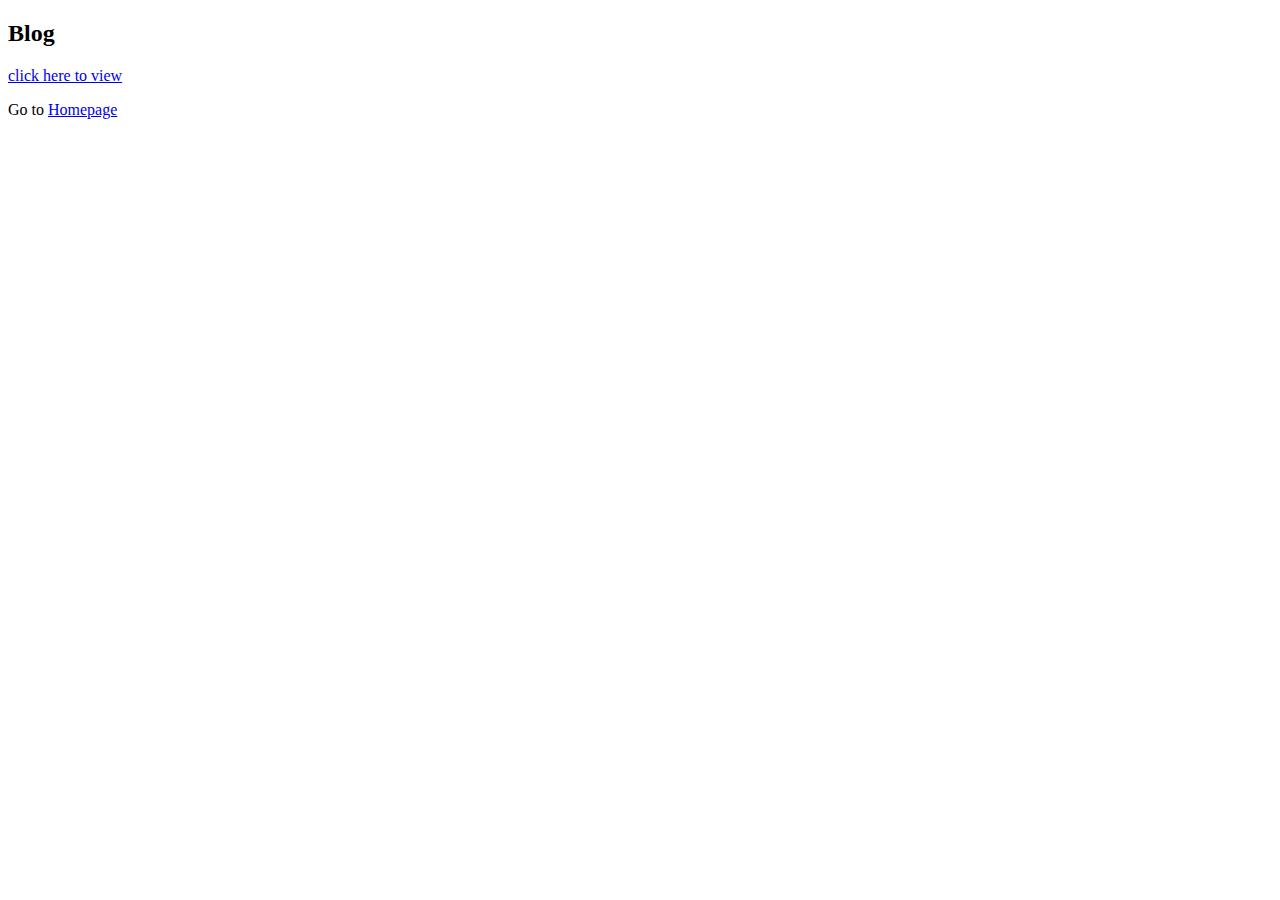
<file: blog.html>
<!DOCTYPE html>
<html>
  <head>
    <title>Blog</title>
  </head>
  <body>
    <h2>Blog</h2>
    <a href="vid/focusincivil.mp4">click here to view</a>
  </body>
</html>
<p>Go to <a href="index.html"> Homepage</a></p>
</file>
